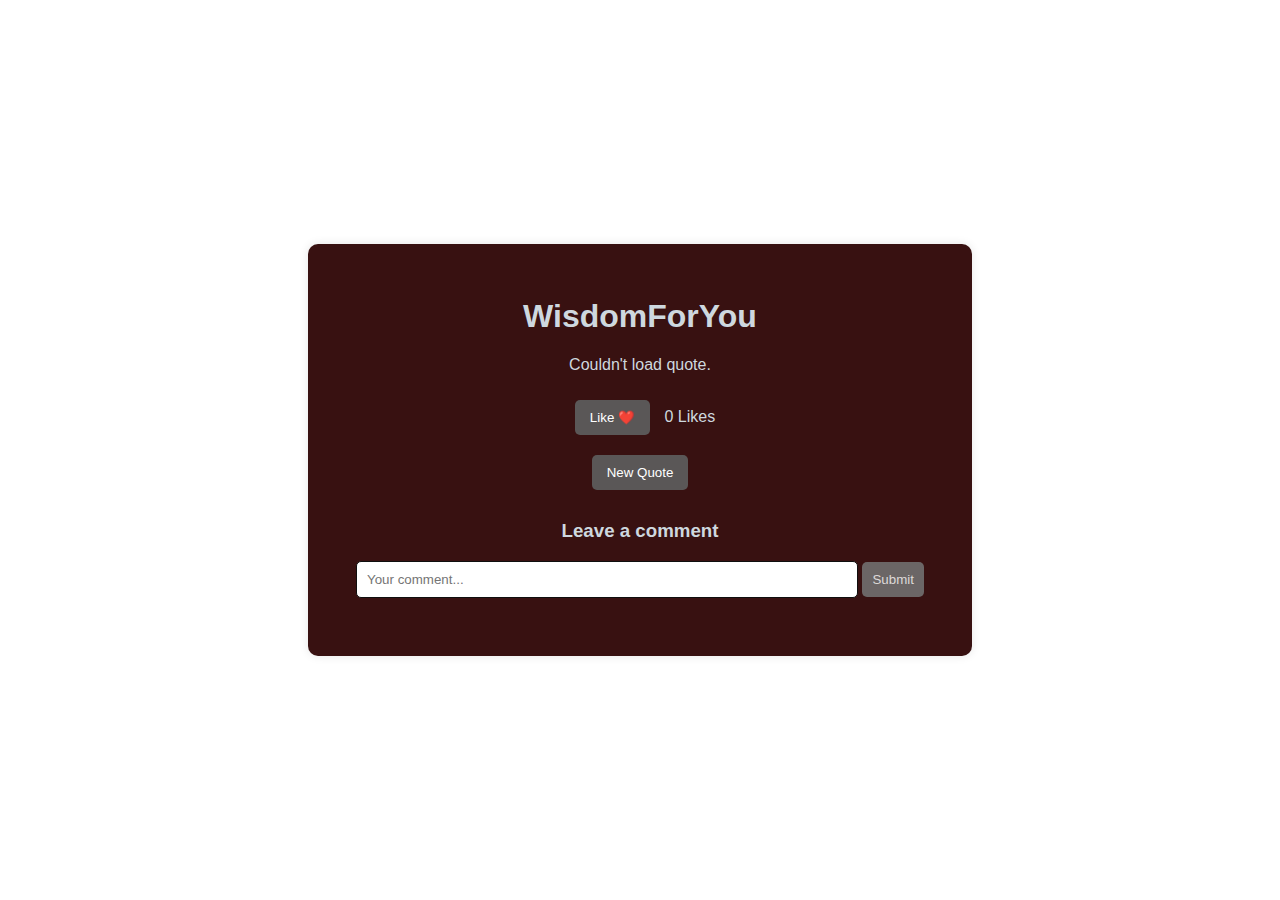
<file: index.html>
<!DOCTYPE html>
<html lang="en">
<head>
  <meta charset="UTF-8" />
  <meta name="viewport" content="width=device-width, initial-scale=1.0"/>
  <title>WisdomForYou</title>
  <link rel="stylesheet" href="style.css" />
</head>
<body>
  <div class="container">
    <h1>WisdomForYou</h1>

    <!-- Quote Section -->
    <div id="quote-container">
      <p id="quote-text">Loading quote...</p>
      <p id="quote-author"></p>

      <!-- Like button -->
      <button id="like-btn">Like ❤️</button>
      <span id="like-count">0</span> Likes

      <!-- New quote button -->
      <br />
      <button id="new-quote-button">New Quote</button>
    </div>

    <!-- Comment Form -->
    <form id="comment-form">
      <h3>Leave a comment</h3>
      <input type="text" id="comment-input" placeholder="Your comment..." required />
      <button type="submit">Submit</button>
    </form>

    <!-- List of Comments -->
    <ul id="comment-list"></ul>
  </div>

  <script src="script.js"></script>
</body>
</html>
</file>
<file: style.css>
/* Base body styling */
body {
  font-family: Arial, sans-serif;
  background-image: url(https://www.invaluable.com/blog/wp-content/uploads/sites/77/2018/12/shutterstock_753294010.jpg);
  color: #333;
  margin: 0;
  padding: 0;
  display: flex;
  justify-content: center;
  align-items: center;
  min-height: 100vh;
}

/* Container box styling */
.container {
  background: rgb(56, 17, 17);
  padding: 2rem;
  border-radius: 10px;
  box-shadow: 0 0 10px rgba(0,0,0,0.1);
  width: 90%;
  max-width: 600px;
  text-align: center;
  color: #ced8df;
  
}

/* Quote block spacing */
#quote-container {
  margin-bottom: 20px;
}

/* Buttons styling */
#like-btn,
#new-quote-button {
  padding: 10px 15px;
  margin: 10px;
  border: none;
  background-color: #5a5757;
  color: white;
  border-radius: 5px;
  cursor: pointer;
}

#like-btn:hover,
#new-quote-button:hover {
  background-color: #161616;
}

/* Comment form spacing */
form {
  margin-top: 20px;
}

/* Text input field styling */
input[type="text"] {
  padding: 10px;
  width: 80%;
  margin-bottom: 10px;
  border: 1px solid #0f0f0f;
  border-radius: 5px;
  
}

/* Submit button */
button[type="submit"] {
  padding: 10px;
  background-color: rgb(107, 102, 102);
  color: rgb(221, 216, 216);
  border: none;
  border-radius: 5px;
  cursor: pointer;
  
}

button[type="submit"]:hover {
  background-color: rgb(187, 182, 182);
}

/* Comments list styling */
#comment-list {
  list-style: none;
  padding: 0;
  margin-top: 10px;
}

#comment-list li {
  background: #332f2f;
  margin: 5px 0;
  padding: 10px;
  border-radius: 5px;
}
</file>
